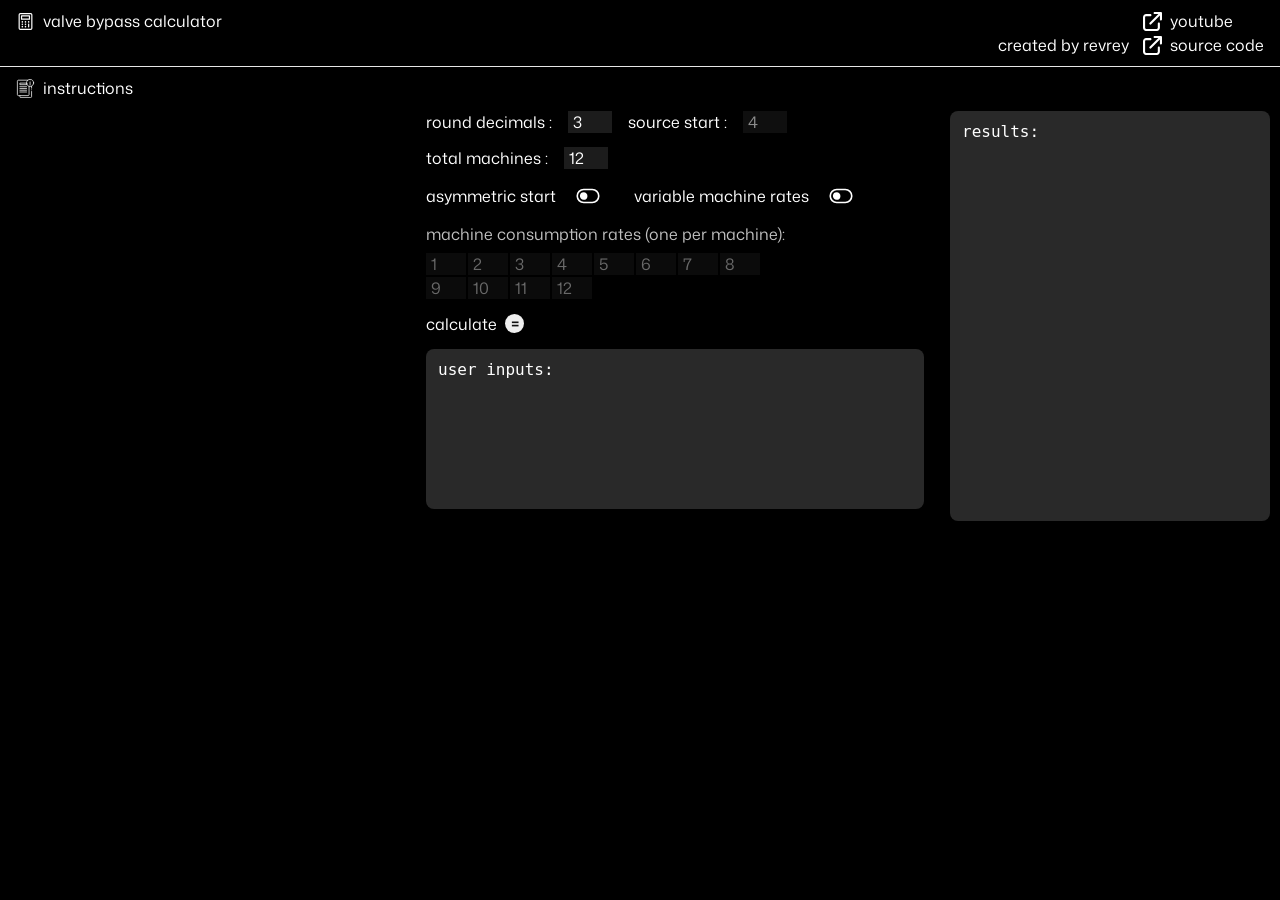
<file: index.html>
<!doctype html>
<html lang="en">
<head>
  <meta charset="utf-8" />
  <meta name="viewport" content="width=device-width, initial-scale=1" />
  <title>bypass calculator</title>
  <meta http-equiv="refresh" content="0; url=src/index.html" />
  <script>
    window.location.replace("src/index.html");
  </script>
</head>
<body>
  <p>redirecting to <a href="src/index.html">src/index.html</a>...</p>
</body>
</html>
</file>
<file: src/styles/style.css>
@font-face {
  font-family: "Mona Sans";
  src: url("../assets/fonts/MonaSans-VariableFont_wdth,wght.ttf") format("truetype");
  font-style: normal;
  font-weight: 200 900;
  font-stretch: 75% 125%;
}

@font-face {
  font-family: "Mona Sans";
  src: url("../assets/fonts/MonaSans-Italic-VariableFont_wdth,wght.ttf") format("truetype");
  font-style: italic;
  font-weight: 200 900;
  font-stretch: 75% 125%;
}

:root {
  --bg: #000;
  --text: #fff;
  --panel: rgba(255, 255, 255, 0.16);
  --field: rgba(255, 255, 255, 0.11);
  --line: rgba(255, 255, 255, 0.9);
}

* {
  box-sizing: border-box;
}

body {
  margin: 0;
  min-height: 100vh;
  background: var(--bg);
  color: var(--text);
  font-family: "Mona Sans", "Segoe UI", Arial, sans-serif;
  font-size: 16px;
  line-height: 22px;
}

.topbar {
  border-bottom: 1px solid var(--line);
  padding: 10px 16px;
  display: flex;
  align-items: flex-start;
  justify-content: space-between;
  gap: 16px;
}

.title-row {
  display: inline-flex;
  align-items: center;
  gap: 8px;
}

.topbar h1 {
  margin: 0;
  font-size: 16px;
  font-weight: 400;
  line-height: 22px;
  text-transform: lowercase;
}

.top-right {
  display: grid;
  grid-template-columns: auto auto;
  align-items: end;
  gap: 2px 14px;
}

.credit {
  grid-column: 1;
  grid-row: 2;
  justify-self: end;
}

.link-list {
  grid-column: 2;
  grid-row: 1 / span 2;
  display: grid;
  gap: 2px;
}

.ext-link {
  color: var(--text);
  text-decoration: none;
  display: inline-flex;
  align-items: center;
  gap: 8px;
}

.ext-link:hover {
  text-decoration: underline;
}

.inline-icon {
  width: 19px;
  height: 19px;
  display: block;
}

.instructions-trigger {
  margin: 10px 16px 0;
  border: none;
  background: transparent;
  color: var(--text);
  padding: 0;
  display: inline-flex;
  align-items: center;
  gap: 8px;
  font: inherit;
  cursor: pointer;
}

.instructions-trigger:hover {
  text-decoration: underline;
}

.content-grid {
  width: min(1366px, 100%);
  margin: 8px auto 0;
  padding: 0 10px 24px;
  display: grid;
  grid-template-columns: minmax(320px, 390px) minmax(430px, 1fr) minmax(300px, 320px);
  gap: 26px;
  align-items: start;
}

.left-panel,
.center-panel,
.right-panel {
  min-width: 0;
}

.center-panel {
  display: grid;
  gap: 14px;
  align-content: start;
}

.field-row {
  display: flex;
  flex-wrap: wrap;
  align-items: center;
  gap: 10px 16px;
}

.tiny-input {
  width: 44px;
  height: 22px;
  border: none;
  background: var(--field);
  color: var(--text);
  font: inherit;
  line-height: 22px;
  padding: 0 5px;
}

.toggle-row {
  display: flex;
  flex-wrap: wrap;
  gap: 24px;
  align-items: center;
}

.toggle-button {
  border: none;
  background: transparent;
  color: var(--text);
  padding: 0;
  display: inline-flex;
  align-items: center;
  gap: 10px;
  font: inherit;
  cursor: pointer;
}

.toggle-icon {
  width: 44px;
  height: 26px;
}

.rates-wrap label {
  display: block;
  margin-bottom: 8px;
}

.rates-grid {
  display: grid;
  grid-template-columns: repeat(8, 40px);
  gap: 2px;
}

.rate-box {
  width: 40px;
  height: 22px;
  border: none;
  background: var(--field);
  color: var(--text);
  font: inherit;
  line-height: 22px;
  padding: 0 5px;
}

.calculate-link {
  border: none;
  background: transparent;
  color: var(--text);
  display: inline-flex;
  align-items: center;
  gap: 8px;
  font: inherit;
  padding: 0;
  width: max-content;
  cursor: pointer;
}

.circle-eq {
  width: 19px;
  height: 19px;
  border-radius: 50%;
  background: #efefef;
  color: #111;
  display: inline-flex;
  align-items: center;
  justify-content: center;
  font-size: 14px;
  font-weight: 700;
}

.panel {
  background: var(--panel);
  border-radius: 8px;
  padding: 10px 12px;
  white-space: pre-wrap;
}

.instructions-panel {
  position: fixed;
  z-index: 1000;
  min-height: 0;
  width: min(390px, calc(100vw - 32px));
  max-height: min(70vh, 520px);
  overflow-y: auto;
  padding-top: 4px;
  white-space: normal;
}

.instructions-panel p {
  margin: 0 0 16px;
}

.instructions-panel p:first-child {
  margin-top: 0;
}

.instructions-panel p:last-child {
  margin-bottom: 0;
}

.output-panel {
  margin: 0;
  min-height: 160px;
}

.result-panel {
  margin: 0;
  min-height: 410px;
}

.copyable-value {
  cursor: pointer;
  text-decoration: underline dotted;
}

input[type="number"]::-webkit-inner-spin-button,
input[type="number"]::-webkit-outer-spin-button {
  -webkit-appearance: none;
  margin: 0;
}

input[type="number"] {
  -moz-appearance: textfield;
}

@media (max-width: 1180px) {
  .content-grid {
    grid-template-columns: 1fr;
    gap: 14px;
    padding: 0 12px 20px;
  }

  .left-panel {
    order: 1;
  }

  .center-panel {
    order: 2;
  }

  .right-panel {
    order: 3;
  }

  .rates-grid {
    grid-template-columns: repeat(6, 1fr);
  }

  .rate-box {
    width: 100%;
  }
}
</file>
